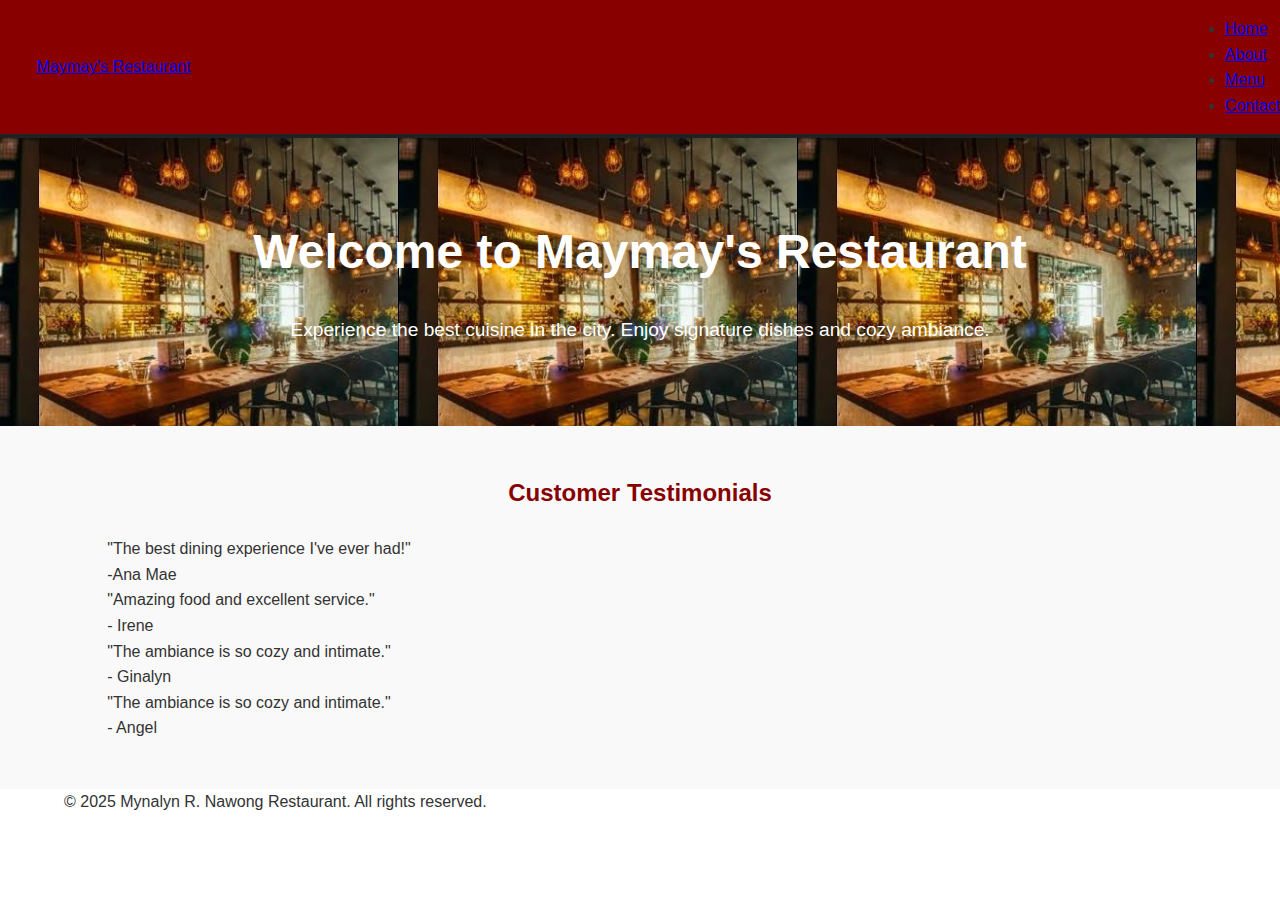
<file: index.html>
<!DOCTYPE html>
<html lang="en">
<head>
    <meta charset="UTF-8">
    <meta name="viewport" content="width=device-width, initial-scale=1.0">
    <title>Maymay Restaurant</title>
    <link rel="stylesheet" href="css/style.css">
</head>
<body>
    <header>
        <nav class="navbar">
            <div class="container">
                <a href="./index.html">Maymay's Restaurant</a>
            </div>
            <ul class="nav-links">
                <li><a href="./index.html" class="active">Home</a></li>
                <li><a href="./about.html">About</a></li>
                <li><a href="./menu.html">Menu</a></li>
                <li><a href="./contact.html">Contact</a></li>
            </ul>
        </nav>
    </header>

    <main>
        <section class="hero">
            <div class="container">
                <h1>Welcome to Maymay's Restaurant</h1>
                <p>Experience the best cuisine in the city. Enjoy signature dishes and cozy ambiance.</p>
            </div>
        </section>

        <section class="testimonials">
            <div class="container">
                <h2>Customer Testimonials</h2>
                <div class="testimonial">
                    <p>"The best dining experience I've ever had!"</p>
                    <span>-Ana Mae</span>
                </div>
                <div class="testimonial">
                    <p>"Amazing food and excellent service."</p>
                    <span>- Irene</span>
                </div>
                <div class="testimonial">
                    <p>"The ambiance is so cozy and intimate."</p>
                    <span>- Ginalyn</span>
                </div>
                <div class="testimonial">
                    <p>"The ambiance is so cozy and intimate."</p>
                    <span>- Angel</span>
                </div>
            </div>
        </section>
    </main>

    <footer>
        <div class="container">
            <p>&copy; 2025 Mynalyn R. Nawong Restaurant. All rights reserved.</p>
        </div>
    </footer>
</body>
</html>
</file>
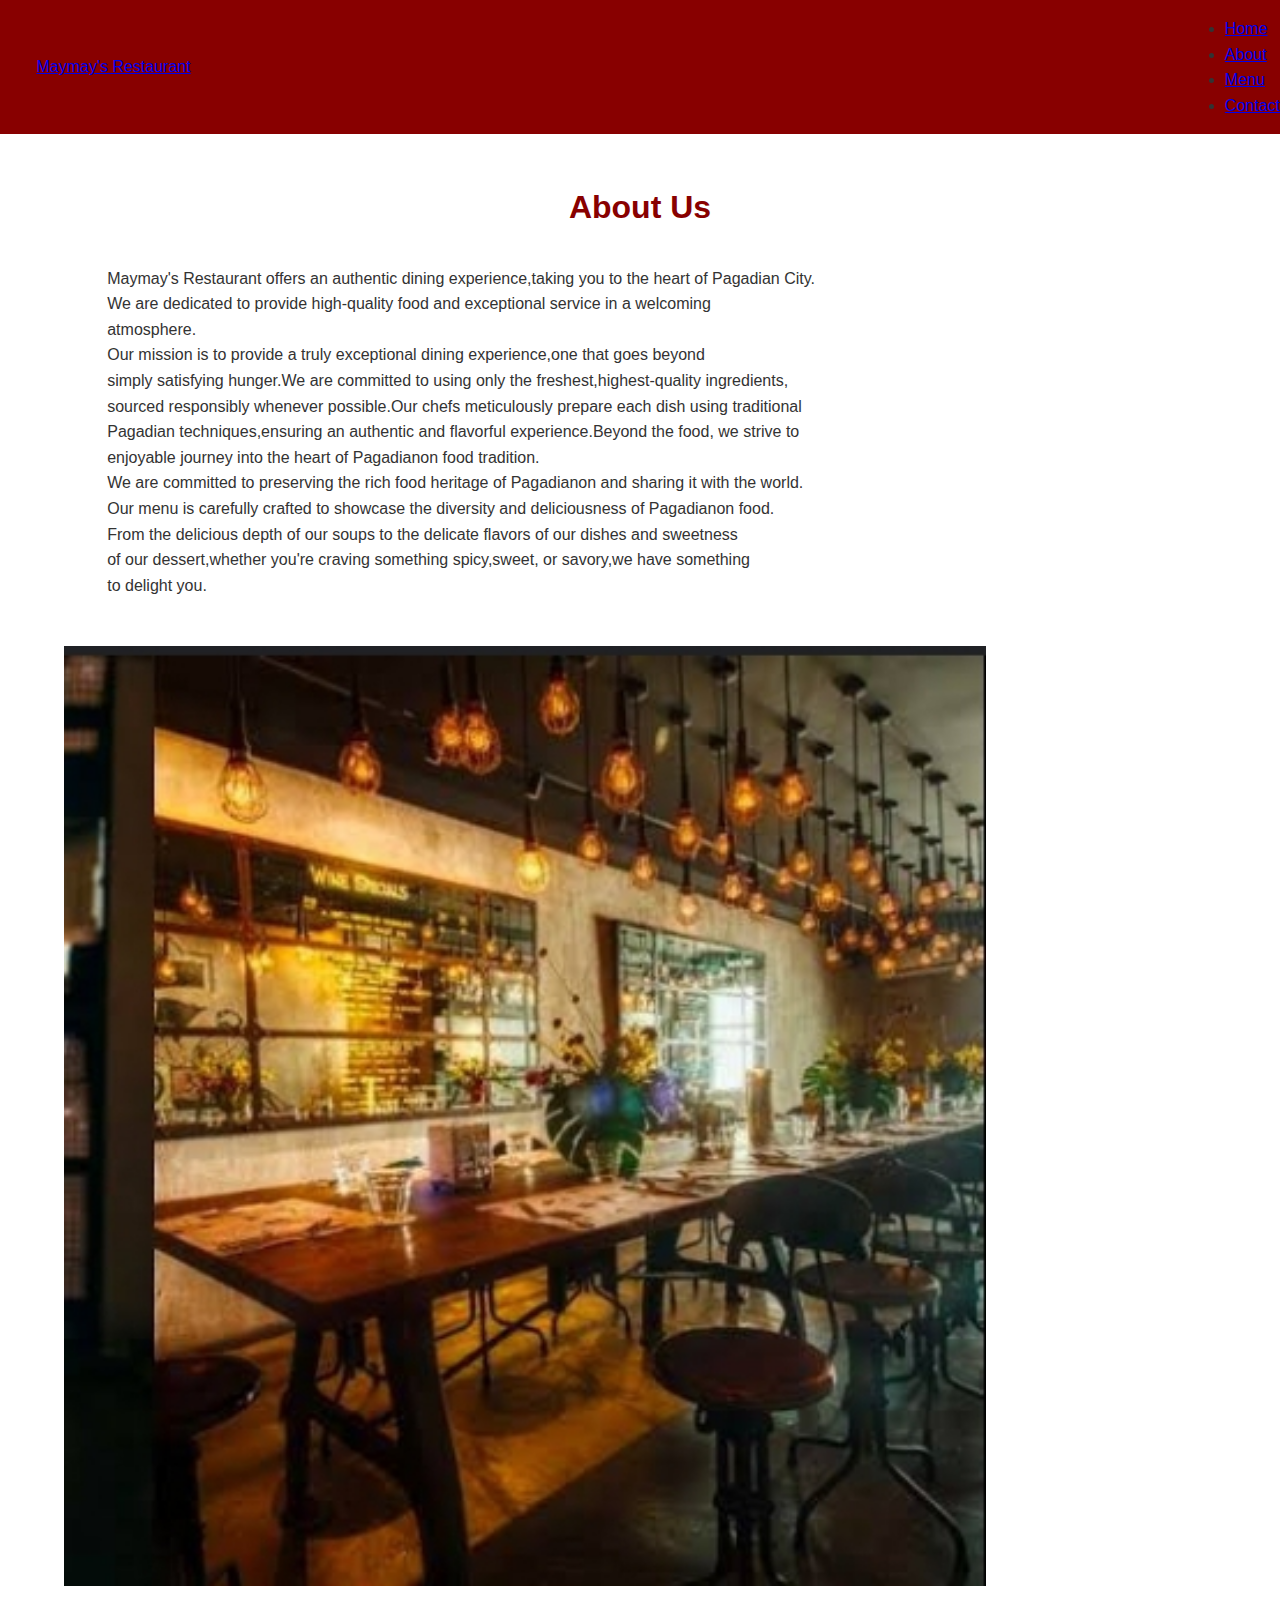
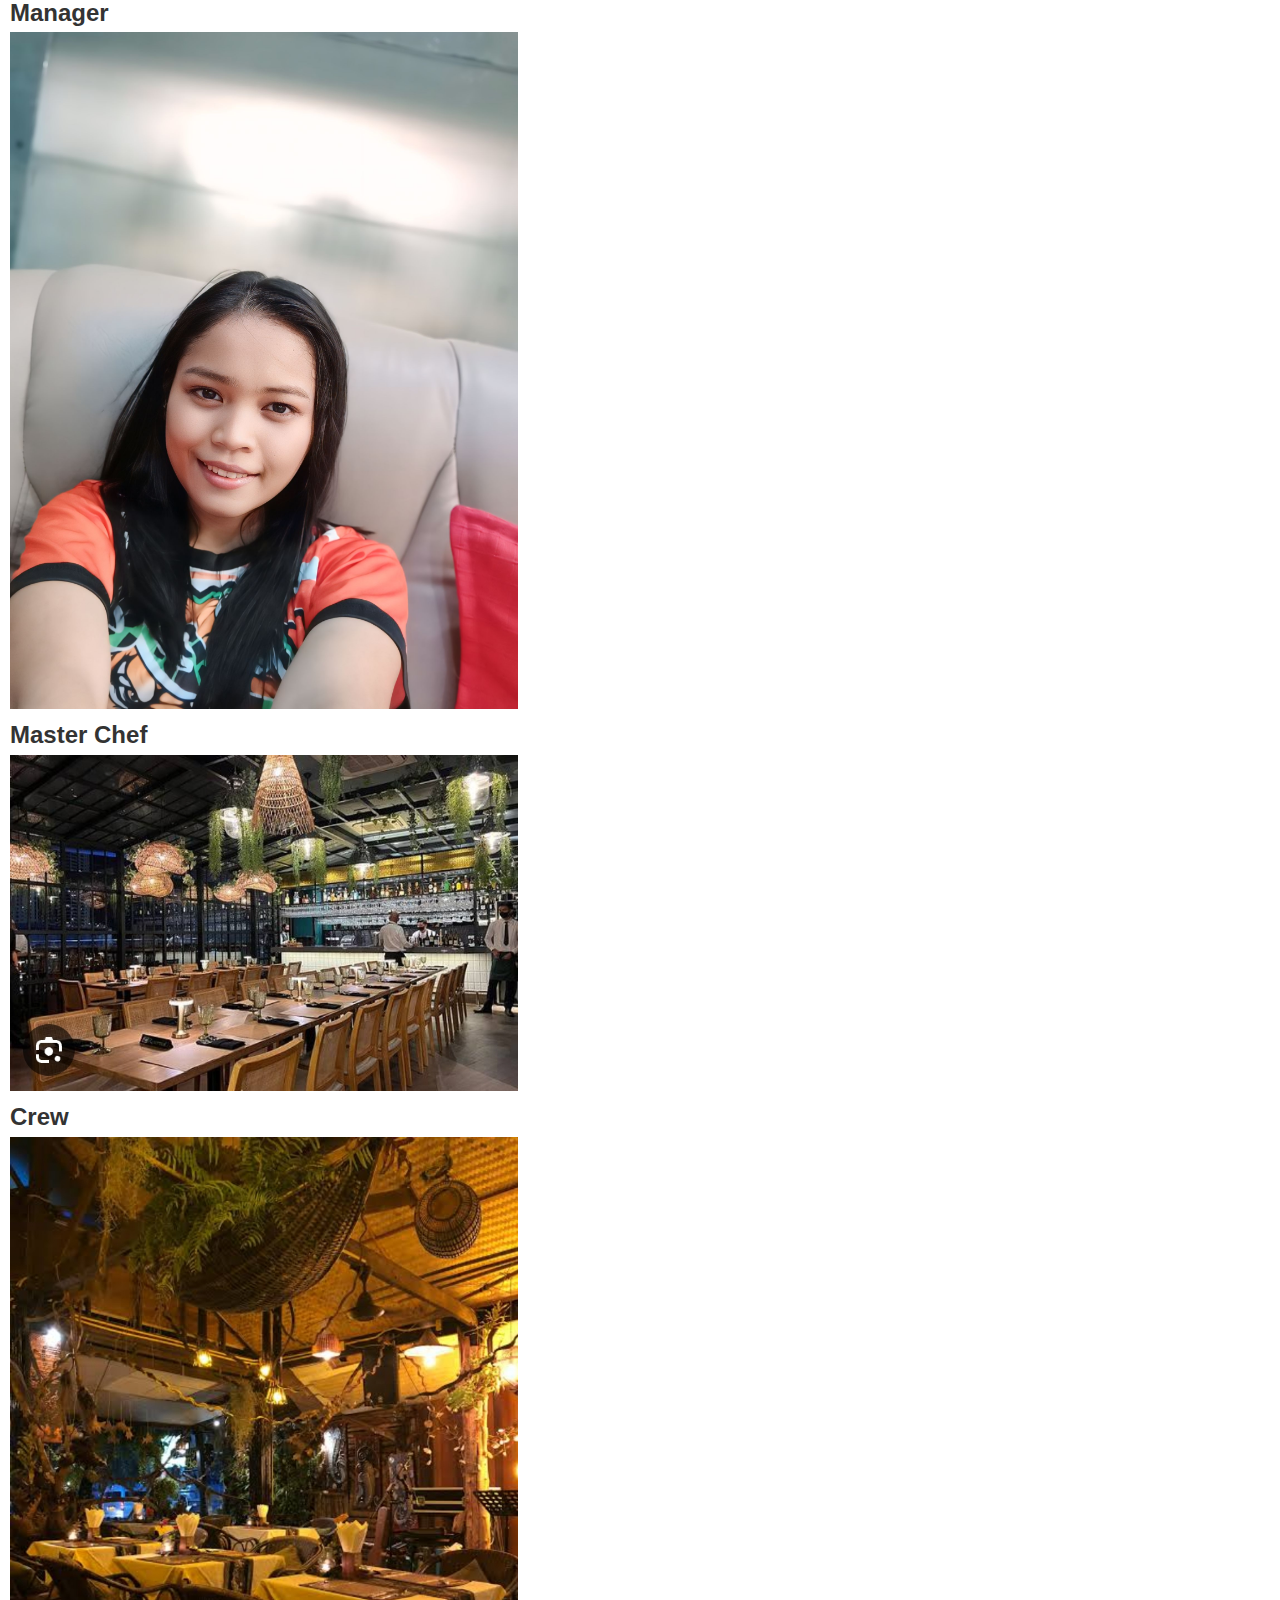
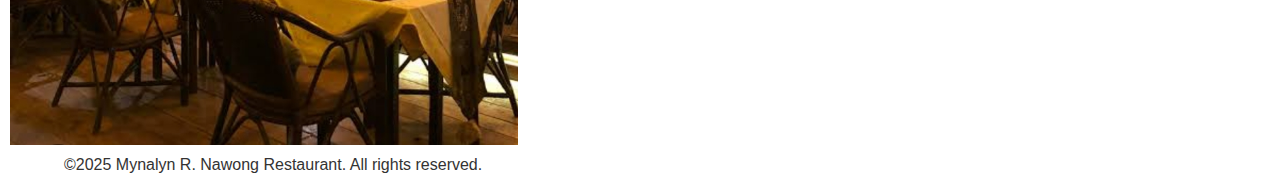
<file: about.html>
<!DOCTYPE html>
<html lang="en">
<head>
    <meta charset="UTF-8">
    <meta name="viewport" content="width=device-width, initial-scale=1.0">
    <title>Maymay's Restaurant</title>
    <link rel="stylesheet" href="./css/style.css">
    <title>Document</title>
</head>
<body>
    <header>
        <nav class="navbar">
            <div class="container">
                <a href=".index.html">Maymay's Restaurant</a>
            </div>
            <ul class="nav-links">
                <li><a href="./index.html" >Home</a></li>
                <li><a href="./about.html" >About</a></li>
                <li><a href="./menu.html" >Menu</a></li>
                <li><a href="./contact.html" class="active">Contact</a></li>           
            </ul>
        </nav>
    </header>
    <main>
        <section class="about">
            <div class="container">
                <h1>About Us</h1>
                <p>Maymay's Restaurant offers an authentic dining experience,taking you to the heart of Pagadian City.<br>
                    We are dedicated to provide high-quality food and exceptional service in a welcoming<br>
                    atmosphere.</p>
                <p>Our mission is to provide a truly exceptional dining experience,one that goes beyond<br>
                     simply satisfying hunger.We are committed to using only the freshest,highest-quality ingredients,<br>
                     sourced responsibly whenever possible.Our chefs meticulously prepare each dish using traditional<br> 
                     Pagadian 
                     techniques,ensuring an authentic and flavorful experience.Beyond the food, we strive to <br>
                     enjoyable journey into the heart of Pagadianon food tradition.</p>
                <p>We are committed to preserving the rich food heritage of Pagadianon and sharing it with the world.<br>
                    Our menu is carefully crafted to showcase the diversity and deliciousness of Pagadianon food.<br>
                    From the delicious depth of our soups to the delicate flavors of our dishes and sweetness<br>
                     of our dessert,whether you're craving something spicy,sweet, or savory,we have something<br>
                     to delight you. </p>
            </div>

        </section>
        <section class="banner">
            <div class="container">     
                     <img src="/img/Screenshot_20250406-151110_1.jpg" alt="Maymay's Restaurant Banner" style="width: 80%;height:40%;">
            </div>
            <div style="margin-left: 10px;">
                <h2>Manager</h2>
                <img src="/img/1732854341238.jpg" alt="Maymay's Restaurant Banner" style="width: 40%;height:40%;">
                <h2>Master Chef</h2>
                <img src="/img/Screenshot_20250406-150922_1.jpg" alt="Maymay's Restaurant Banner" style="width: 40%;height:40%;">
                <h2>Crew</h2>
                <img src="/img/Screenshot_20250406-115447_1.jpg" alt="image description" style="width: 40%;height:40%;">
                
            </div>

        </section>
    </main>
    <footer>
        <div class="container">
            <p>&copy;2025 Mynalyn R. Nawong Restaurant. All rights reserved.</p>
        </div>
    </footer> 
</body>
</html>
</file>
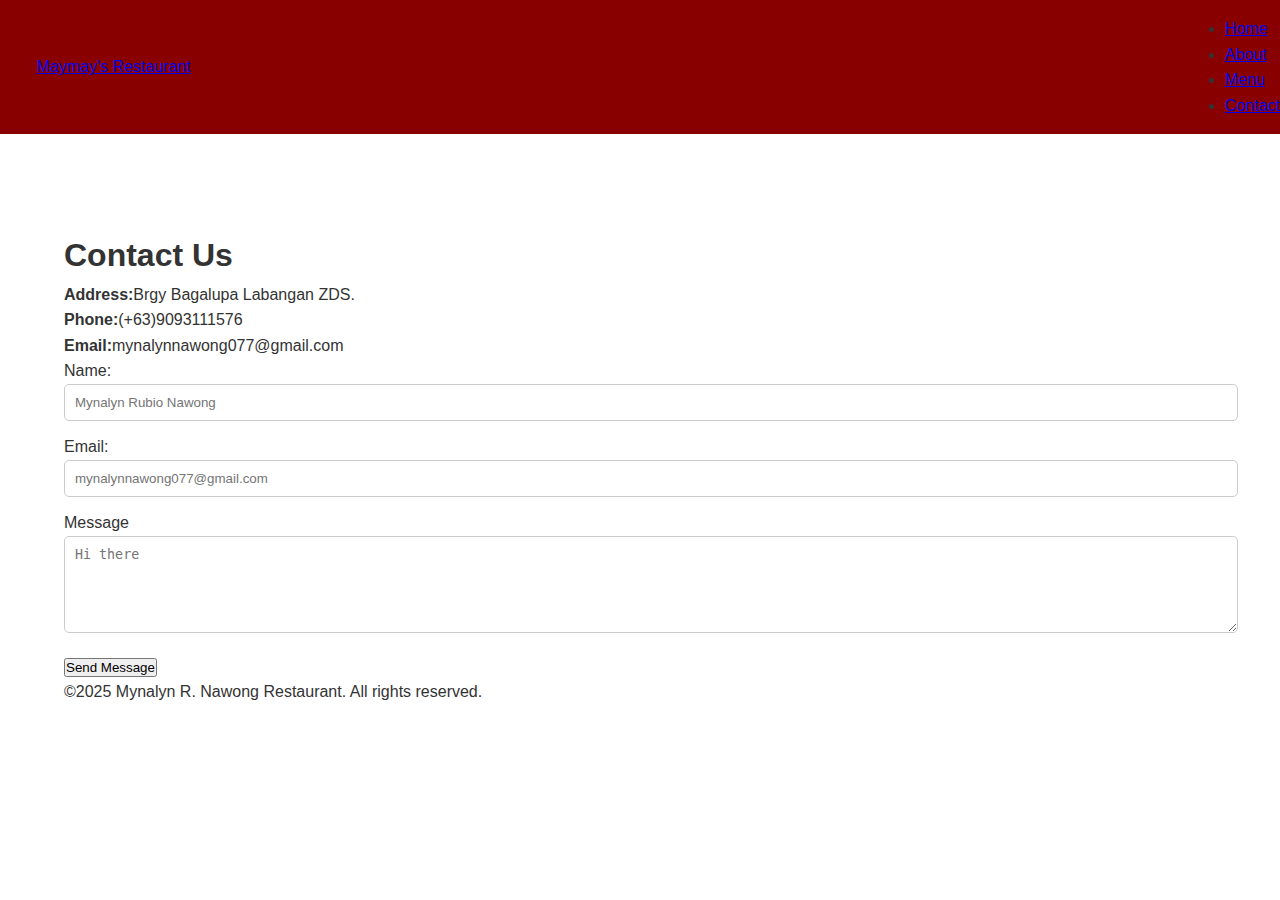
<file: contact.html>
<!DOCTYPE html>
<html lang="en">
<head>
    <meta charset="UTF-8">
    <meta name="viewport" content="width=device-width, initial-scale=1.0">
    <title>Maymay Restaurant</title>
    <link rel="stylesheet" href="./css/style.css">
    <title>Document</title>
</head>
<body>
    <header>
        <nav class="navbar">
            <div class="container">
                <a href=".index.html">Maymay's Restaurant</a>
            </div>
            <ul class="nav-links">
                <li><a href="./index.html" >Home</a></li>
                <li><a href="./about.html" >About</a></li>
                <li><a href="./menu.html" >Menu</a></li>
                <li><a href="./contact.html"class="active">Contact</a></li>           
            </ul>       
        </nav>
    </header>
    <main>
        <section class="contact"></section>
            <div class="container">
                <h1>Contact Us</h1>
                <div class="contact-details">
                    <p><strong>Address:</strong>Brgy Bagalupa Labangan ZDS.</p>
                    <p><strong>Phone:</strong>(+63)9093111576</p>
                    <p><strong>Email:</strong>mynalynnawong077@gmail.com</p>
                </div>
                <form class="contact-form">
                    <label for="name">Name:</label>
                    <input type="text" id="name" name="name" placeholder="Mynalyn Rubio Nawong">
                    <br>
                    <label for="email">Email:</label>
                    <input type="email" id="email" name="email" placeholder="mynalynnawong077@gmail.com">
                    <br>
                    <Label for="message">Message</Label>
                    <textarea id="message" name="message" rows="5" placeholder="Hi there"></textarea>
                    <br>
                    <button type="submit">Send Message</button>
                </form>
            </div>
    </main>
    <footer>
        <div class="container">
            <p>&copy;2025 Mynalyn R. Nawong Restaurant. All rights reserved.</p>
        </div>
    </footer> 
</body>
</html>
</file>
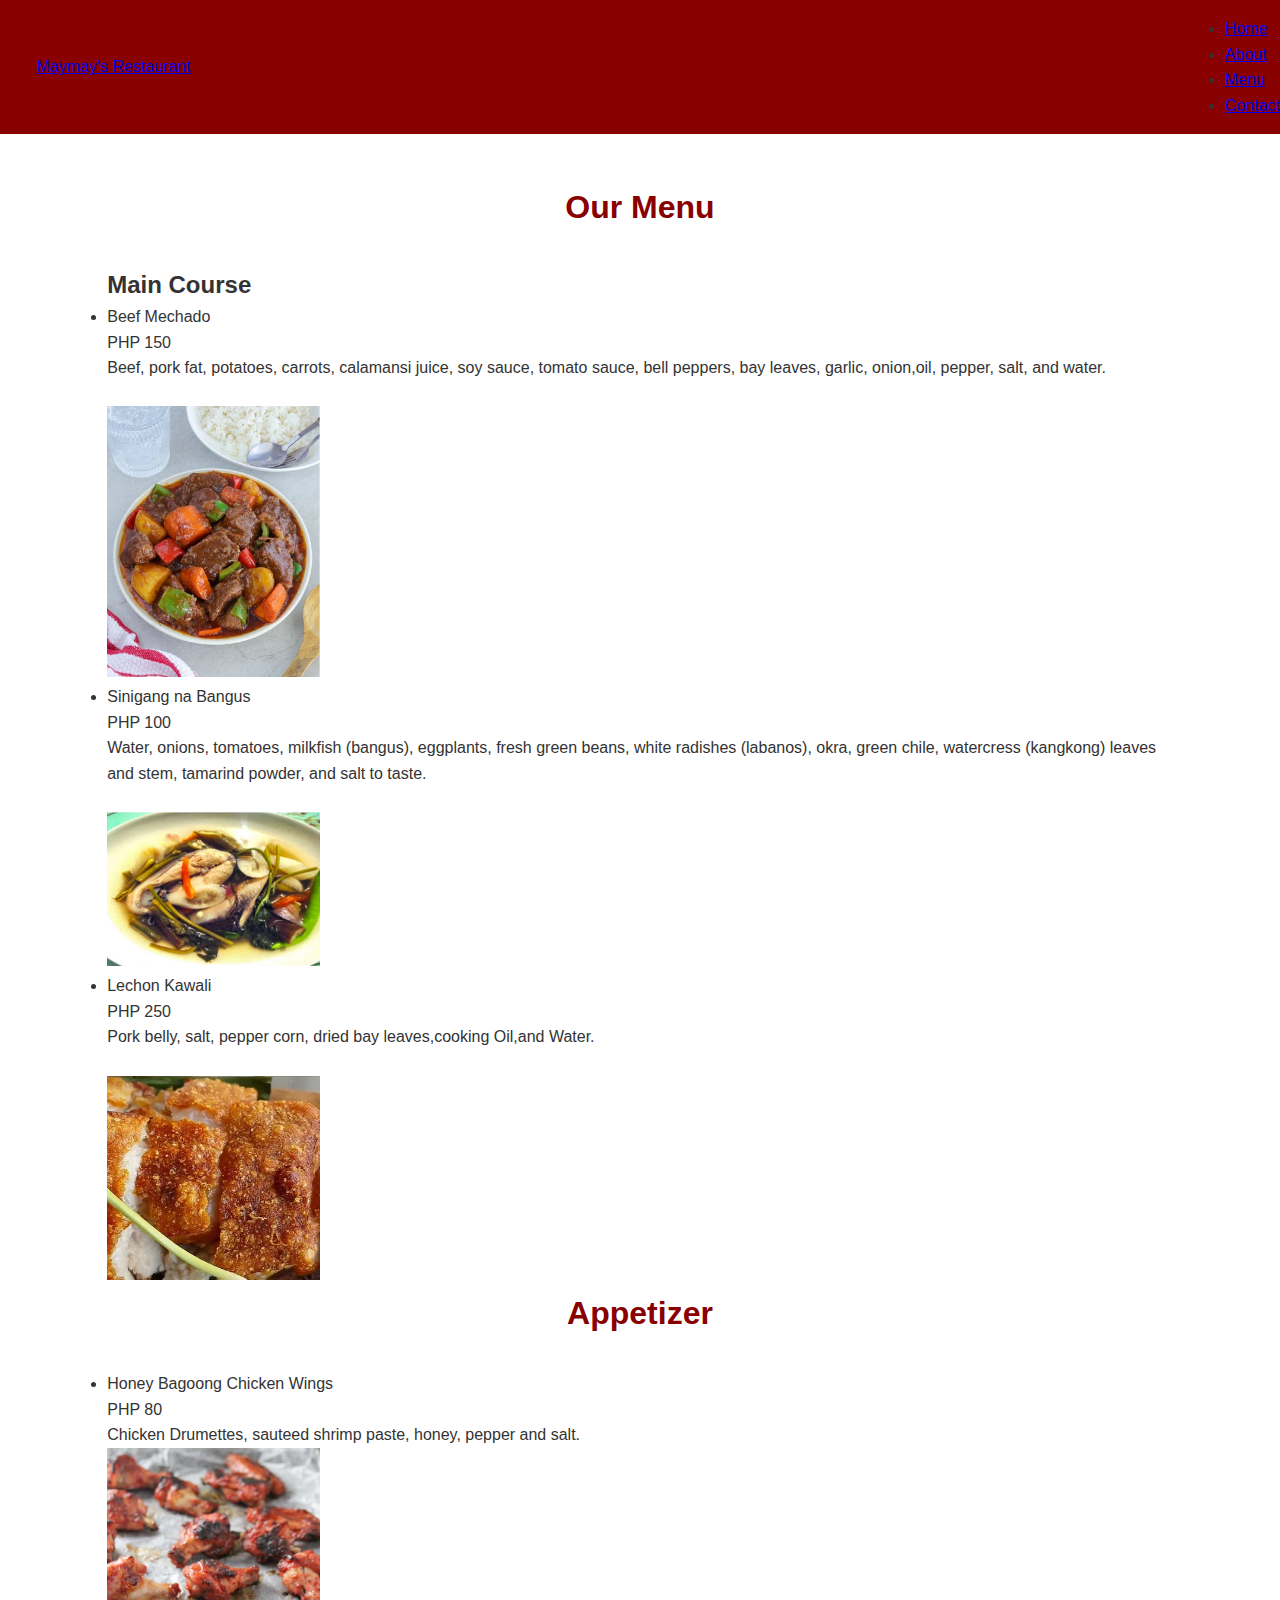
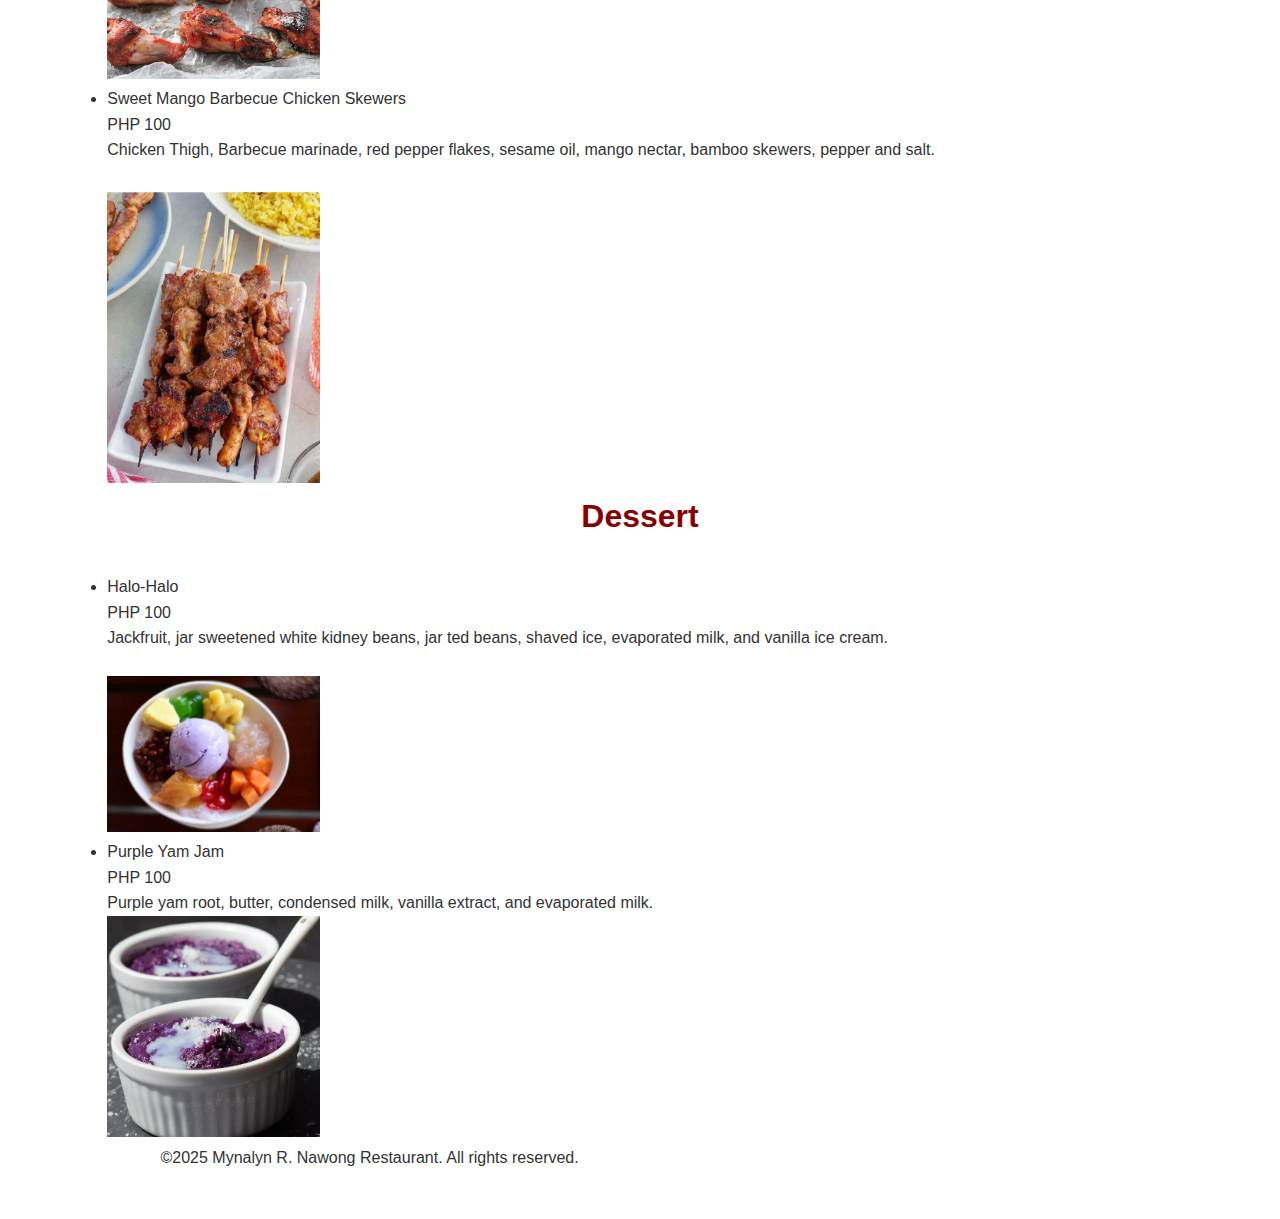
<file: menu.html>
<!DOCTYPE html>
<html lang="en">
<head>
    <meta charset="UTF-8">
    <meta name="viewport" content="width=device-width, initial-scale=1.0">
    <title>Maymay's Restaurant</title>
    <link rel="stylesheet" href="./css/style.css">
    <title>Document</title>
</head>
<body>
    <header>
        <nav class="navbar">
            <div class="container">
                <a href=".index.html">Maymay's Restaurant</a>
            </div>
            <ul class="nav-links">
                <li><a href="./index.html" >Home</a></li>
                <li><a href="./about.html" >About</a></li>
                <li><a href="./menu.html"class="active">Menu</a></li>
                <li><a href="./contact.html">Contact</a></li>           
            </ul>
        </nav>
    </header>
    <main>
        
        <section class="menu">
            <div class="container">
                <h1>Our Menu</h1>
                <div class="menu-section">
                    <h2>Main Course</h2>
                    <ul>
                        <li>
                            <span class="dish">Beef Mechado</span><br>
                            <span class="price">PHP 150 </span> <br>
                            <p>Beef, pork fat, potatoes, carrots, calamansi juice, soy sauce, tomato sauce, bell peppers, bay leaves, garlic, onion,oil, pepper, salt, and water.</p> <br>
                            <img src="/img/Screenshot_20250405-191432_1.jpg"
                            alt="image description" style="width:20%; height:20;">
                        </li>
                        <li>
                            <span class="dish">Sinigang na Bangus</span><br>
                            <span class="price">PHP 100</span> <br> 
                            <p>Water, onions, tomatoes, milkfish (bangus), eggplants, fresh green beans, white radishes (labanos), okra, green chile, watercress (kangkong) leaves and stem, tamarind powder, and salt to taste.</p><br>
                            <img src="/img/Screenshot_20250405-191251_1.jpg"
                            alt="image description" style="width: 20%; height:20%;">
                        </li>
                        <li>
                            <span class="dish">Lechon Kawali</span></span><br>
                            <span class="price">PHP 250</span>
                            <p>
                    Pork belly, salt, pepper corn, dried bay leaves,cooking Oil,and Water.</p> <br>
                    <img src="/img/Screenshot_20250405-191552_1.jpg"
                            alt="image description" style="width:20%; height:20;">
                        </li>
                    </ul>
                </div>
                <div class="menu-section">
                    <h1>Appetizer</h1>
                    <ul>
                        <li>
                            <span class="dish">Honey Bagoong Chicken Wings</span><br>
                            <span class="price">PHP 80
                            </<span><br>
                            
                            <p>Chicken Drumettes, sauteed shrimp paste, honey, pepper and salt.</p>
                            <img src="/img/Screenshot_20250405-192004_1.jpg"
                            alt="image description" style="width:20%; height:20;">
                        </li>
                        <li> 
                        <span class="dish">Sweet Mango Barbecue Chicken Skewers</span> <br>
                        <span class="price">PHP 100</span> <br>
                       <p>Chicken Thigh, Barbecue marinade, red pepper flakes, sesame oil, mango nectar, bamboo skewers, pepper and salt.</p> <br>
                       <img src="/img/Screenshot_20250405-192104_1.jpg"
                            alt="image description" style="width:20%; height:20;">
                       </li>
                    </ul>
                    <div class="menu-section">
                        <h1> Dessert</h1>
                        <ul>
                            <li>
                                <span class="dish"> Halo-Halo</span><br>
                                <span class="price">PHP 100</span> <br>
                                <p> Jackfruit, jar sweetened white kidney beans, jar ted beans, shaved ice, evaporated milk, and vanilla ice cream.</p><br>
                                <img src="/img/Screenshot_20250405-192200_1.jpg"
                            alt="image description" style="width:20%; height:20;">
                                <li>
                                  <span class="dish"> Purple Yam Jam</span><br>
                                <span class="Price"> PHP 100</span><br>
                                <p>Purple yam root, butter, condensed milk, vanilla extract, and evaporated milk.
                                </p>
                    <img src="
                    /img/Screenshot_20250405-192244_1.jpg"alt="image description" style="width:20%; height:20;">
                                </li>
                        </ul>
                    </div>
   <footer>
        <div class="container">
            <p>&copy;2025 Mynalyn R. Nawong Restaurant. All rights reserved.</p>
        </div>
    </footer> 
</body>
</html>
</file>
<file: css/style.css>
*{
margin:0;
padding:0;
box-sizing:border box;
}

body {
  font-family:Arial, helviteca, sams-Serif;
line-height: 1.6;
color:#333;
}

.container {
  width: 90%;
  max-width: 1200PX;
  margin: 0 auto;
}

.navbar {
  background-color: #880000;
  padding: 1em 0;
}

.navbar {
  display: flex;
  align-items: center;
  justify-items: space-between;
}

.navbar.logo a {
  color: #fff;
  text-decoration: none;
  font-size: 1.5em;
  font-weight: bold;
}

.navbar.nav-links {
  life-style: none;
  display: flex;
}

.navbar.nav-links.li{
  margin-left: 1.5em;
}

.navbar.nav-linls.a{
  color: #fff;
  text-decoration: none;
  font-size: 1em;
  transition: color 0.3s ease;
}

.navbar.nav-links.a:hover,
.navbar.nav-links a.active{
  color: #FFD700;
}

.hero{
  background: url("../img/resBackground.jpg");
  padding: 5em 0;
  color: #fff;
  text-align: center;
}

.hero h1{
  font-size: 3em;
  margin-bottom: 0.5em;
}

.hero p{
  font-size: 1.2em;
}

.about,
.menu,
.contact,
.testimonials{
  padding: 3em;
}

.about h1,
.menu h1,
.contact h1,
.testimonials h2{
  text-align: center;
  margin-bottom: 1em;
  color: #880000; 
}

.testimonials{
  background-color: #f9f9f9;
}

.testimonials.testimonial{
  margin-bottom: 1.5em;
  padding: 1em;
  border-left: 5px solid #880000;
  background-color: #fff;
}

.testimonials.testimonial p{
  font-style: italic;
}

.testimonials.testimonial span{
  display: block;
  margin-top: 0.5em;
  font-weight: bold;
  text-align: right;
  color: #555;
}

.menu.section{
  margin-bottom: 2em;
}

.menu.section h2{
  border-bottom: 2px solid #880000;
  padding-bottom: 1em;
  margin-bottom: 1em;
  color: #880000;
}

.menu.section ul{
  list-style-type: none;
}

.menu.section li{
  padding: 1em;
  border-bottom: 1px solid #ddd;
}

.menu.section li:last-child{
  border-bottom: none;
}

.menu.section.dish{
  font-weight: bold;
}

.menu.section.price{
  float: right; 
  color: #880000;
}

.contact.details{
  margin-bottom: 2em;
  text-align: center;
}

.contact.form{
  max-width: 600px;
  margin: 0 auto;
}

.contact-form.label{
  display: block;
  margin-bottom: 0.5em;
  font-weight: bold;
}

.contact-form input,
.contact-form textarea{
  width: 100%;
  padding: 0.75em;
  margin-bottom: 1em;
  border: 1px solid #ccc;
  border-radius: 5px;
}

.contact-form buttom {
  display: inline-block;
  background-color: #880000;
  color: #fff;
  border: none;
  padding: 0.75em 1.5em;
  cursor: pointer;
  border-radius: 5px;
  transition: background 0.3s ease;
}
</file>
